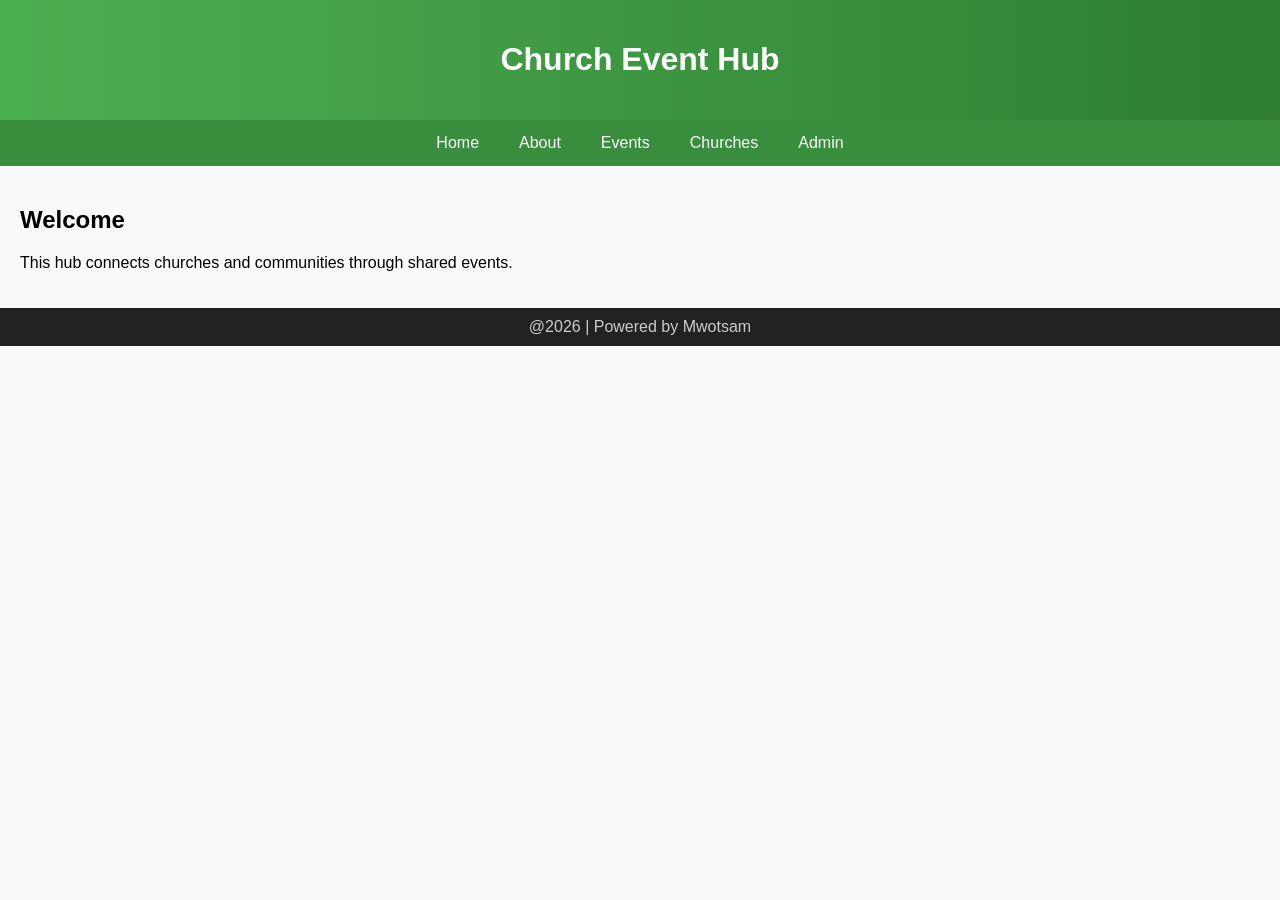
<file: Youth_Events_Hub/index.html>
<!DOCTYPE html>
<html>
<head>
  <title>Church Event Hub</title>
  <link rel="stylesheet" href="style.css">
</head>
<body>
<header><h1>Church Event Hub</h1></header>
<nav>
  <a href="index.html">Home</a>
  <a href="about.html">About</a>
  <a href="events.html">Events</a>
  <a href="churches.html">Churches</a>
  <a href="admin.html">Admin</a>
</nav>
<div class="container">
  <h2>Welcome</h2>
  <p>This hub connects churches and communities through shared events.</p>
</div>
<footer>@2026 | Powered by Mwotsam</footer>
</body>
</html>
</file>
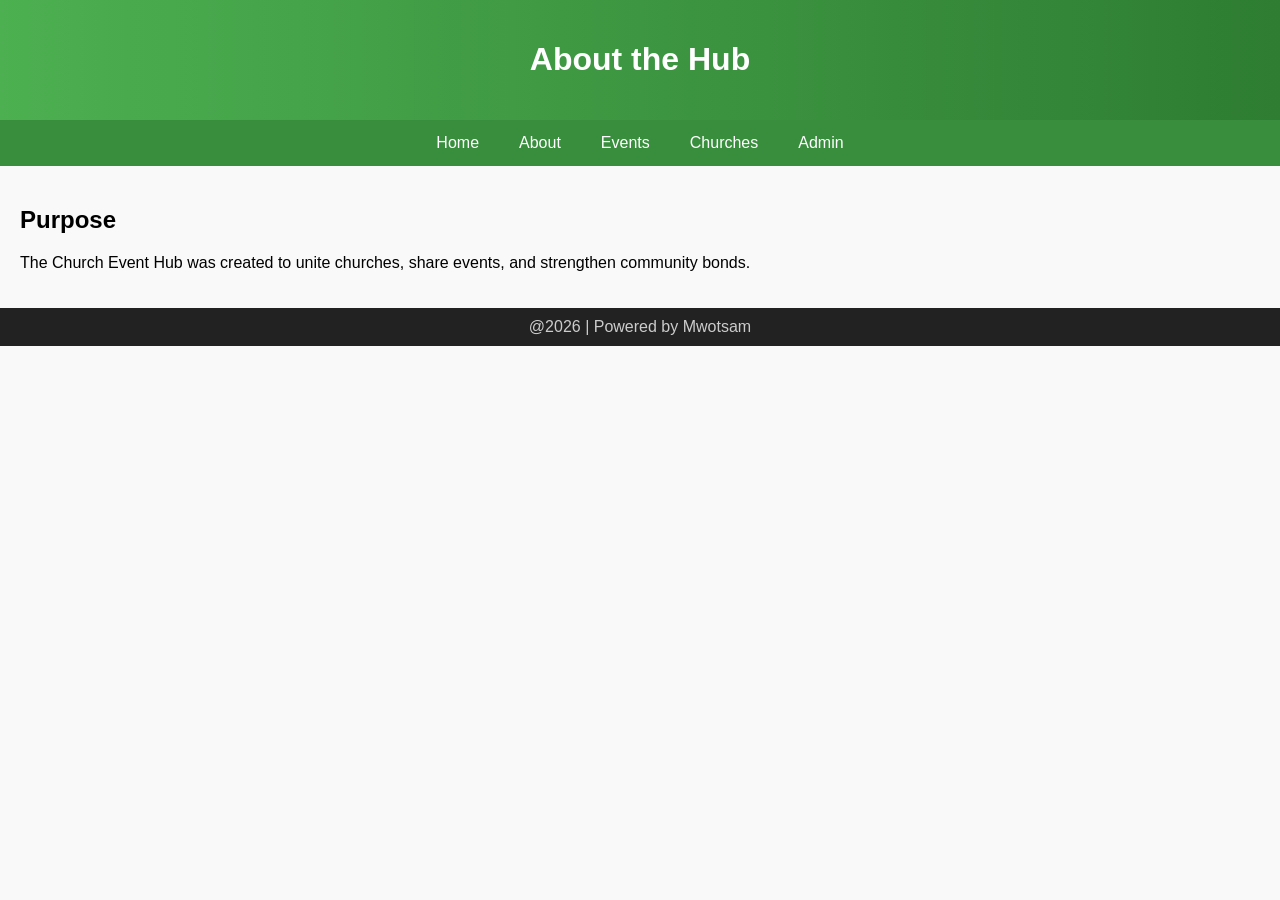
<file: Youth_Events_Hub/about.html>
<!DOCTYPE html>
<html>
<head><title>About - Church Event Hub</title><link rel="stylesheet" href="style.css"></head>
<body>
<header><h1>About the Hub</h1></header>
<nav>
  <a href="index.html">Home</a>
  <a href="about.html">About</a>
  <a href="events.html">Events</a>
  <a href="churches.html">Churches</a>
  <a href="admin.html">Admin</a>
</nav>
<div class="container">
  <h2>Purpose</h2>
  <p>The Church Event Hub was created to unite churches, share events, and strengthen community bonds.</p>
</div>
<footer>@2026 | Powered by Mwotsam</footer>
</body>
</html>
</file>
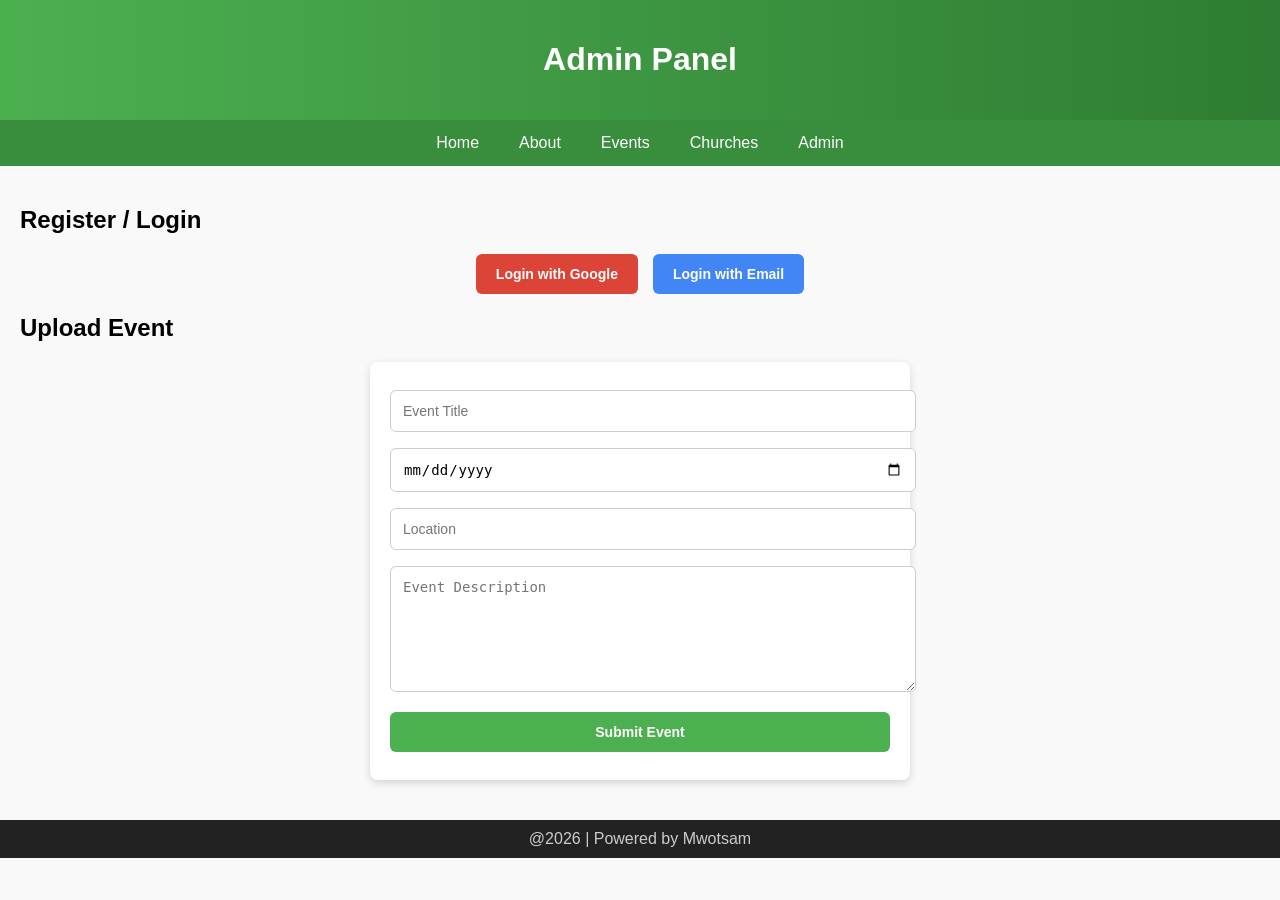
<file: Youth_Events_Hub/admin.html>
<!DOCTYPE html>
<html>
<head><title>Admin - Church Event Hub</title><link rel="stylesheet" href="style.css"></head>
<body>
<header><h1>Admin Panel</h1></header>
<nav>
  <a href="index.html">Home</a>
  <a href="about.html">About</a>
  <a href="events.html">Events</a>
  <a href="churches.html">Churches</a>
  <a href="admin.html">Admin</a>
</nav>
<div class="container">
  <h2>Register / Login</h2>
<div class="login-buttons">
  <button class="google-btn" onclick="loginGoogle()">Login with Google</button>
  <button class="email-btn" onclick="loginEmail()">Login with Email</button>
</div>

  <h2>Upload Event</h2>
  <form id="eventForm">
    <input type="text" id="title" placeholder="Event Title" required>
    <input type="date" id="date" required>
    <input type="text" id="location" placeholder="Location" required>
    <textarea id="description" placeholder="Event Description"></textarea>
    <button type="submit">Submit Event</button>
  </form>
</div>
<footer>@2026 | Powered by Mwotsam</footer>

<script src="app.js"></script>
<script>
  document.getElementById("eventForm").addEventListener("submit",async e=>{
    e.preventDefault();
    await db.collection("events").add({
      title:document.getElementById("title").value,
      date:document.getElementById("date").value,
      location:document.getElementById("location").value,
      description:document.getElementById("description").value,
      createdAt:firebase.firestore.FieldValue.serverTimestamp()
    });
    alert("Event submitted!");
  });
</script>
</body>
</html>
</file>
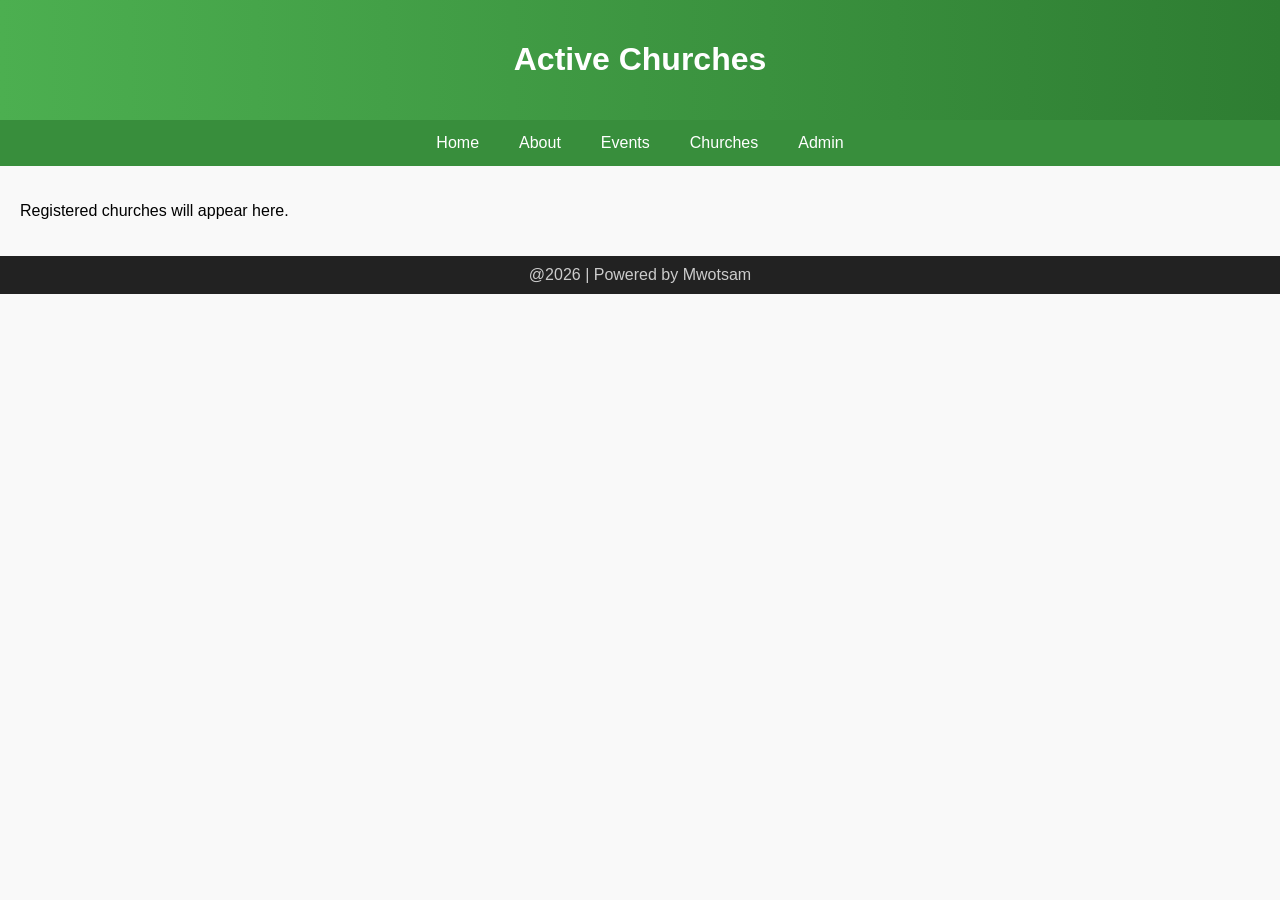
<file: Youth_Events_Hub/churches.html>
<!DOCTYPE html>
<html>
<head><title>Churches - Church Event Hub</title><link rel="stylesheet" href="style.css"></head>
<body>
<header><h1>Active Churches</h1></header>
<nav>
  <a href="index.html">Home</a>
  <a href="about.html">About</a>
  <a href="events.html">Events</a>
  <a href="churches.html">Churches</a>
  <a href="admin.html">Admin</a>
</nav>
<div class="container" id="churchList">
  <p>Registered churches will appear here.</p>
</div>
<footer>@2026 | Powered by Mwotsam</footer>
<script src="app.js"></script>
<script>
  db.collection("churches").onSnapshot(snapshot=>{
    const list=document.getElementById("churchList");
    list.innerHTML="";
    snapshot.forEach(doc=>{
      const c=doc.data();
      list.innerHTML+=`<div class="event-card"><h3>${c.name}</h3><p>${c.location}</p></div>`;
    });
  });
</script>
</body>
</html>
</file>
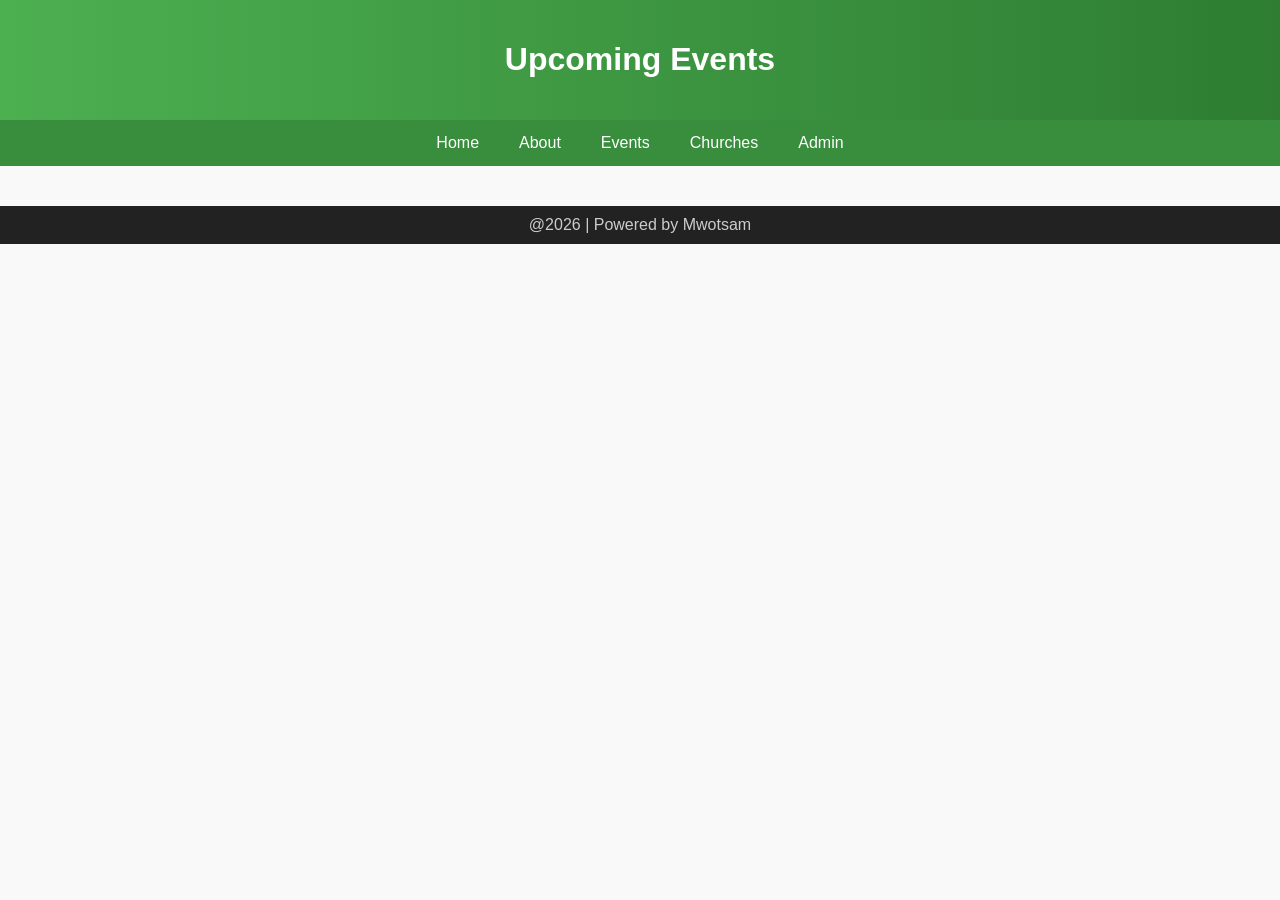
<file: Youth_Events_Hub/events.html>
<!DOCTYPE html>
<html>
<head><title>Events - Church Event Hub</title><link rel="stylesheet" href="style.css"></head>
<body>
<header><h1>Upcoming Events</h1></header>
<nav>
  <a href="index.html">Home</a>
  <a href="about.html">About</a>
  <a href="events.html">Events</a>
  <a href="churches.html">Churches</a>
  <a href="admin.html">Admin</a>
</nav>
<div class="container" id="eventsList"></div>
<footer>@2026 | Powered by Mwotsam</footer>

<script src="app.js"></script>
<script>
  db.collection("events").orderBy("createdAt","desc").onSnapshot(snapshot=>{
    const list=document.getElementById("eventsList");
    list.innerHTML="";
    snapshot.forEach(doc=>{
      const e=doc.data();
      list.innerHTML+=`
        <div class="event-card">
          <h3>${e.title}</h3>
          <p>${e.date} | ${e.location}</p>
          <p>${e.description}</p>
        </div>`;
    });
  });
</script>
</body>
</html>
</file>
<file: Youth_Events_Hub/style.css>
body {
  font-family: Arial, sans-serif;
  margin: 0; padding: 0;
  background: #f9f9f9;
}

header {
  background: linear-gradient(to right, #4CAF50, #2E7D32);
  color: white; text-align: center; padding: 20px;
}

nav {
  background: #388E3C; display: flex; justify-content: center;
}
nav a {
  color: white; padding: 14px 20px; text-decoration: none;
}
nav a:hover { background: #2E7D32; }

footer {
  background: #222; color: #ccc; text-align: center; padding: 10px;
}
.container { padding: 20px; }
.event-card {
  background: white; padding: 15px; margin: 10px 0; border-radius: 5px;
  box-shadow: 0 2px 5px rgba(0,0,0,0.1);
}
/* =========================
   Admin Forms Styling
   ========================= */
form {
  background: #fff;
  padding: 20px;
  margin: 20px auto;
  max-width: 500px;
  border-radius: 8px;
  box-shadow: 0 3px 8px rgba(0,0,0,0.15);
}

form h2 {
  margin-bottom: 15px;
  color: #2E7D32;
  text-align: center;
}

form input, form textarea, form button {
  width: 100%;
  padding: 12px;
  margin: 8px 0;
  border: 1px solid #ccc;
  border-radius: 6px;
  font-size: 14px;
  transition: border-color 0.3s ease, box-shadow 0.3s ease;
}

form input:focus, form textarea:focus {
  border-color: #4CAF50;
  box-shadow: 0 0 5px rgba(76,175,80,0.5);
  outline: none;
}

form textarea {
  min-height: 100px;
  resize: vertical;
}

form button {
  background: #4CAF50;
  color: white;
  font-weight: bold;
  cursor: pointer;
  border: none;
  transition: background 0.3s ease;
}

form button:hover {
  background: #2E7D32;
}

/* =========================
   Admin Login Buttons
   ========================= */
.login-buttons {
  display: flex;
  justify-content: center;
  gap: 15px;
  margin: 20px 0;
}

.login-buttons button {
  padding: 12px 20px;
  border: none;
  border-radius: 6px;
  font-size: 14px;
  font-weight: bold;
  cursor: pointer;
  transition: transform 0.2s ease, box-shadow 0.3s ease;
}

/* Google button */
.login-buttons .google-btn {
  background: #DB4437;
  color: white;
}
.login-buttons .google-btn:hover {
  background: #C23321;
  transform: translateY(-2px);
  box-shadow: 0 4px 8px rgba(219,68,55,0.4);
}

/* Email button */
.login-buttons .email-btn {
  background: #4285F4;
  color: white;
}
.login-buttons .email-btn:hover {
  background: #3367D6;
  transform: translateY(-2px);
  box-shadow: 0 4px 8px rgba(66,133,244,0.4);
}
</file>
